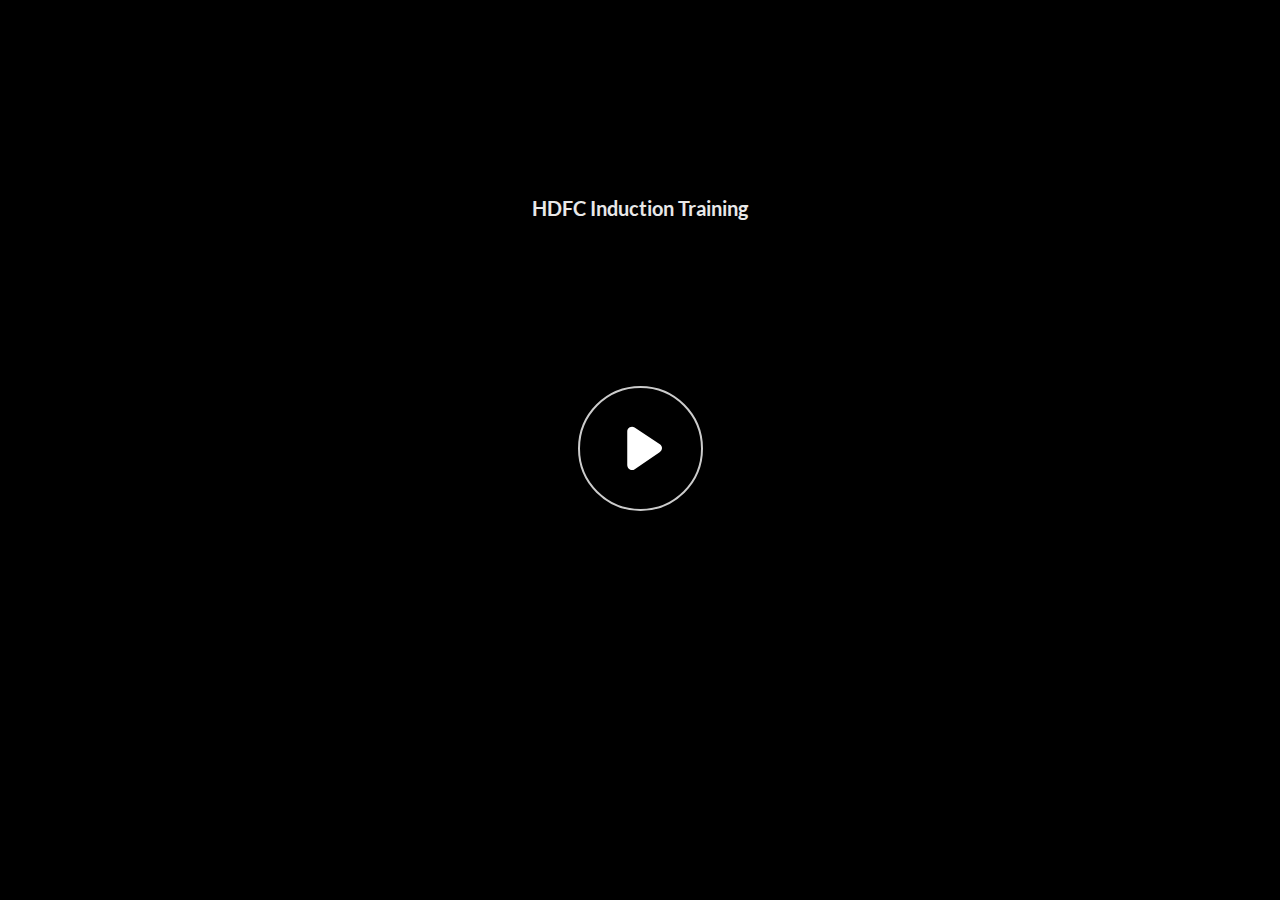
<file: index.html>
﻿<!doctype html>
<html lang="en-US">
<head>
  <meta charset="utf-8">
  <!-- Created using Storyline 360 - http://www.articulate.com  -->
  <!-- version: 3.68.28773.0 -->
  <title>HDFC Induction Training</title>
  <meta http-equiv="x-ua-compatible" content="IE=edge"/>
  <meta name="viewport" content="width=device-width,initial-scale=1,user-scalable=no,shrink-to-fit=no,minimal-ui"/>
  <meta name="apple-mobile-web-app-capable" content="yes"/>
  <style>
    html, body { height: 100%; padding: 0; margin: 0 }
    #app { height: 100%; width: 100%; }
  </style>

  <script>
    window.DS = {};
    window.globals = {
      DATA_PATH_BASE: '',
      HAS_FRAME: true,
      HAS_SLIDE: true,

      lmsPresent: false,
      tinCanPresent: false,
      cmi5Present: false,
      aoSupport: false,
      scale: 'noscale',
      captureRc: false,
      browserSize: 'optimal',
      bgColor: '#282828',
      features: 'AccessibleVideo,FullScreenToggle,InsertSvgPicture,LayerPresentAsDialog,MultipleQuizTracking,QuestionCorrectVariable,UpdatedThemeEditor',
      themeName: 'unified',
      preloaderColor: '#FFFFFF',
      suppressAnalytics: false,
      productChannel: 'stable',
      publishSource: 'storyline',
      aid: 'aid|72b9dc44-fa83-492f-84c0-b7084a2a6724',
      cid: '55264826-dbee-4173-a9ce-c5008137ead0',
      playerVersion: '3.68.28773.0',
      publishTimestamp: '2022-09-23T18:29:23.3326351Z',
      maxIosVideoElements: 10,
      connectionSettings: { },

      
      parseParams: function(qs) {
        if (window.globals.parsedParams != null) {
          return window.globals.parsedParams;
        }
        qs = (qs || window.location.search.substr(1)).split('+').join(' ');
        var params = {},
            tokens,
            re = /[?&]?([^=]+)=([^&]*)/g;

        while (tokens = re.exec(qs)) {
          params[decodeURIComponent(tokens[1]).trim()] =
            decodeURIComponent(tokens[2]).trim();
        }
        window.globals.parsedParams = params;
        return params;
      }

    };
  </script>
  <script>
    var isIe11 = ('ActiveXObject' in window || window.MSBlobBuilder != null)
      && window.msCrypto != null && !window.ActiveXObject;
    if (isIe11) {
      window.globals.unsupportedBrowser = true;
      document.write(atob('[base64]'));
    }
  </script>
  
  <script>window.THREE = { };</script>
  
</head>
<body style="background: #282828" class="cs-HTML theme-unified">
  <!-- 360 -->
  <script>!function(e){var i=/iPhone/i,o=/iPod/i,n=/iPad/i,t=/(?=.*\bAndroid\b)(?=.*\bMobile\b)/i,d=/Android/i,s=/(?=.*\bAndroid\b)(?=.*\bSD4930UR\b)/i,b=/(?=.*\bAndroid\b)(?=.*\b(?:KFOT|KFTT|KFJWI|KFJWA|KFSOWI|KFTHWI|KFTHWA|KFAPWI|KFAPWA|KFARWI|KFASWI|KFSAWI|KFSAWA)\b)/i,r=/IEMobile/i,h=/(?=.*\bWindows\b)(?=.*\bARM\b)/i,a=/BlackBerry/i,l=/BB10/i,p=/Opera Mini/i,f=/(CriOS|Chrome)(?=.*\bMobile\b)/i,u=/(?=.*\bFirefox\b)(?=.*\bMobile\b)/i,c=new RegExp("(?:Nexus 7|BNTV250|Kindle Fire|Silk|GT-P1000)","i"),w=function(e,i){return e.test(i)},A=function(e){var A=e||navigator.userAgent,v=A.split("[FBAN");if(void 0!==v[1]&&(A=v[0]),this.apple={phone:w(i,A),ipod:w(o,A),tablet:!w(i,A)&&w(n,A),device:w(i,A)||w(o,A)||w(n,A)},this.amazon={phone:w(s,A),tablet:!w(s,A)&&w(b,A),device:w(s,A)||w(b,A)},this.android={phone:w(s,A)||w(t,A),tablet:!w(s,A)&&!w(t,A)&&(w(b,A)||w(d,A)),device:w(s,A)||w(b,A)||w(t,A)||w(d,A)},this.windows={phone:w(r,A),tablet:w(h,A),device:w(r,A)||w(h,A)},this.other={blackberry:w(a,A),blackberry10:w(l,A),opera:w(p,A),firefox:w(u,A),chrome:w(f,A),device:w(a,A)||w(l,A)||w(p,A)||w(u,A)||w(f,A)},this.seven_inch=w(c,A),this.any=this.apple.device||this.android.device||this.windows.device||this.other.device||this.seven_inch,this.phone=this.apple.phone||this.android.phone||this.windows.phone,this.tablet=this.apple.tablet||this.android.tablet||this.windows.tablet,"undefined"==typeof window)return this},v=function(){var e=new A;return e.Class=A,e};"undefined"!=typeof module&&module.exports&&"undefined"==typeof window?module.exports=A:"undefined"!=typeof module&&module.exports&&"undefined"!=typeof window?module.exports=v():"function"==typeof define&&define.amd?define("isMobile",[],e.isMobile=v()):e.isMobile=v()}(this);
    window.isMobile.apple.tablet = window.isMobile.apple.tablet ||
      (navigator.platform === 'MacIntel' && navigator.maxTouchPoints > 1);
    window.isMobile.apple.device = window.isMobile.apple.device || window.isMobile.apple.tablet;
    window.isMobile.tablet = window.isMobile.tablet || window.isMobile.apple.tablet;
    window.isMobile.any = window.isMobile.any || window.isMobile.apple.tablet;
  </script>

  <div id="focus-sink" tabindex="-1"></div>

  <div id="preso"></div>
  <script>
    (function() {

      var classTypes = [ 'desktop', 'mobile', 'phone', 'tablet' ];

      var addDeviceClasses = function(prefix, testObj) {
        var curr, i;
        for (i = 0; i < classTypes.length; i++) {
          curr = classTypes[i];
          if (testObj[curr]) {
            document.body.classList.add(prefix + curr);
          }
        }
      };

      var params = window.globals.parseParams(),
          isDevicePreview = params.devicepreview === '1',
          isPhoneOverride = params.deviceType === 'phone' || (isDevicePreview && params.phone == '1'),
          isTabletOverride = (params.deviceType === 'tablet' || isDevicePreview) && !isPhoneOverride,
          isMobileOverride = isPhoneOverride || isTabletOverride;

      var deviceView = {
        desktop: !window.isMobile.any && !isMobileOverride,
        mobile: window.isMobile.any || isMobileOverride,
        phone: isPhoneOverride || (window.isMobile.phone && !isTabletOverride),
        tablet: isTabletOverride || window.isMobile.tablet
      };

      window.globals.deviceView = deviceView;
      window.isMobile.desktop = !window.isMobile.any;
      window.isMobile.mobile = window.isMobile.any;

      addDeviceClasses('view-', deviceView);

    })();
  </script>
  
  <script src='story_content/user.js' type=text/javascript></script>
  <div class="slide-loader"></div>

  <script>
    var doc = document, loader = doc.body.querySelector('.slide-loader'); [ 1, 2, 3 ].forEach(function(n) { var d = doc.createElement('div'); d.style.backgroundColor = window.globals.preloaderColor; d.classList.add('mobile-loader-dot'); d.classList.add('dot' + n); loader.appendChild(d); });
  </script>

  <div class="mobile-load-title-overlay" style="display: none">
    <div class="mobile-load-title">HDFC Induction Training</div>
  </div>

  <div class="mobile-chrome-warning"></div>

  
<style>
  .warn-connection-dialog {
    display: none;
    background: transparent;
    pointer-events: none;
    position: fixed;
    left: 0;
    top: 0;
    width: 100%;
    height: 100%;
    z-index: 999;
  }

  .warn-connection-content {
    border-radius: 4px;
    background: white;
    border: 1px solid #E7E7E7;
    color: #333333;
    box-shadow: 0 2px 4px rgba(0, 0, 0, 0.25);
    transition: all 150ms ease-out;
    position: absolute;
    white-space: nowrap;
  }

  .view-phone.is-landscape .warn-connection-content {
    left: 23px;
    bottom: 23px;
  }

  .view-tablet.is-landscape .warn-connection-content {
    left: 50%;
    top: 20px;
    transform: translateX(-50%);
  }

  .is-portrait .warn-connection-content {
    transform: translate(-50%, calc(-100% - 15px));
  }

  .warn-connection-content p {
    display: inline-block;
    margin: 0 8px 0 0;
    line-height: 33px;
    font-size: 11px;
  }

  .warn-connection-content svg {
    position: relative;
    vertical-align: middle;
    margin: 0 2px 2px 8px;
  }

  .view-desktop .warn-connection-content {
    left: 1.5em;
    bottom: 1.5em;
  }

  .view-desktop .warn-connection-content p {
    font-size: 1.1em;
  }

  .is-offline .warn-connection-dialog {
    display: block;
  }

  .is-offline .cs-panel * {
    pointer-events: none !important;
  }

  .is-offline .cs-panel {
    pointer-events: all !important;
  }

  .is-offline #nav-controls * {
    pointer-events: none !important;
  }

  .is-offline #nav-controls {
    pointer-events: all !important;
  }
</style>

<div class="warn-connection-dialog">
  <div class="warn-connection-content">
    <svg width="17" height="15" viewBox="0 0 17 15" xmlns="http://www.w3.org/2000/svg">
      <path fill="#8F0000" stroke="white" d="M16.07,12.98 L15.88,12.23 L9.51,1.21 C8.97,0.26,7.6,0.26,7.06,1.21 L0.69,12.23 C0.15,13.16,0.81,14.36,1.91,14.36 H14.65 C15.47,14.36,16.05,13.7,16.07,12.98 Z"/>
      <path fill="white" stroke="white" d="M8.58,5.5 C8.35,5.28,8.5,5.35,8.21,5.32 C8.09,5.35,7.97,5.49,7.96,5.67 C7.97,5.79,7.98,5.92,7.98,6.04 L7.98,6.04 C7.99,6.17,8,6.31,8.01,6.43 L8.01,6.44 C8.03,6.92,8.06,7.41,8.09,7.9 L8.09,7.9 C8.12,8.39,8.14,8.88,8.17,9.37 C8.17,9.39,8.18,9.42,8.2,9.44 C8.23,9.46,8.25,9.47,8.28,9.47 C8.31,9.47,8.34,9.46,8.35,9.44 C8.37,9.43,8.38,9.4,8.39,9.35 L8.39,9.34 C8.39,9.24,8.4,9.15,8.4,9.05 L8.4,9.05 C8.41,8.96,8.41,8.86,8.42,8.75 C8.43,8.44,8.45,8.12,8.47,7.81 L8.47,7.81 C8.49,7.49,8.51,7.18,8.53,6.87 C8.55,6.46,8.56,6.05,8.59,5.64 L8.6,5.62 C8.6,5.57,8.59,5.53,8.58,5.5 L8.21,5.32 Z"/>
      <circle fill="white" stroke="white" cx="8.3" cy="11.35" r="0.3"/>
    </svg>
    <p>You are offline. Trying to reconnect...</p>
  </div>
</div>

<script>
  (function() {
    window.DS.connection = {
      warningShown: false,
      assets: {},
      loadingAssetGroup: false,
      retryDelay: 500
    };

    // @TODO this is POC code and can be cleaned up a bit more if we move forward
    // with the feature



    // The `window.globals.features` variable must be set in `webpack.dev.config` when testing locally - it is not enough
    // to have it in the data - but it must be set there as well.
    var useConnectionMessages = window.AbortController != null &&
      window.location.protocol != 'file:' &&
      window.globals.features.indexOf('ConnectionMessages') != -1;

    window.DS.connection.useConnectionMessages = useConnectionMessages

    var assetCount = 0;
    var checkLoadedId;
    var connectionSettings = window.globals.connectionSettings;

    if (useConnectionMessages && connectionSettings != null) {
      var contentEl = document.querySelector('.warn-connection-content');
      var messageEl = contentEl.querySelector('p')

      if (connectionSettings.useDarkTheme) {
        contentEl.style.borderColor = '#BABBBA';
        contentEl.style.backgroundColor = '#282828';
        contentEl.style.color = '#FFFFFF';
      }

      if (connectionSettings.message != null) {
        messageEl.textContent = window.decodeURIComponent(connectionSettings.message);
      }
    }

    function checkAssetsReady() {
      for (var i in DS.connection.assets) {
        if (!DS.connection.assets[i].success) {
          return false;
        }
      }
      return true;
    }

    function stopAssetGroup() {
      if (!useConnectionMessages) { return; }

      assetCount = 0;

      DS.connection.oldAssetGroup = DS.connection.assets;
      DS.connection.assets = {};
      DS.connection.loadingAssetGroup = false;
      clearInterval(checkLoadedId);
    }

    function startAssetGroup() {
      if (!useConnectionMessages) { return; }
      var ticks = 0;
      clearInterval(checkLoadedId);
      checkLoadedId = setInterval(function() {
        var loaded = 0;
        if (assetCount === 0 && loaded === 0) {
          clearInterval(checkLoadedId);
          return;
        }

        for (var i in DS.connection.assets) {
          if (DS.connection.assets[i].success) {
            loaded++;
          }
        }

        if (assetCount === loaded && checkAssetsReady()) {
          for (var i in DS.connection.assets) {
            if (DS.connection.assets[i].action) {
              DS.connection.assets[i].action();
            }
          }
          hideWarning();
          stopAssetGroup();
        }
      }, 100)
    }

    function requiredAsset(url, action, retry, type) {
      if (!useConnectionMessages) { return; }
      if (DS.connection.assets[url]) { return; }

      DS.connection.assets[url] = {
        success: false, action: action, retry: retry, type: type
      };
      assetCount = Object.keys(DS.connection.assets).length;
      if (!DS.connection.loadingAssetGroup) {
        startAssetGroup();
      }
      DS.connection.loadingAssetGroup = true;
    }

    function assetLoaded(url) {
      if (!useConnectionMessages) { return; }
      if (DS.connection.assets[url]) {
        DS.connection.assets[url].success = true;
      }
    }

    function assetFailed(url) {
      if (!useConnectionMessages) { return; }
      if (!DS.connection.assets[url]) {
        if (/\.js$/.test(url)) {
          setTimeout(function() {
            if (DS.connection.lastSlideLoaded != null) {
              DS.connection.lastSlideLoaded();
            }
          }, DS.connection.retryDelay);
        }
        return;
      }
      if (!DS.connection.warningShown) { showWarning(); }
      if (DS.connection.assets[url].retry) {
        setTimeout(function() {
          if (!DS.connection.assets[url].success) {
            DS.connection.assets[url].retry()
          }
        }, DS.connection.retryDelay);
      }
    }

    function hideWarning() {
      document.body.classList.remove('is-offline');
      DS.connection.warningShown = false;
    }
    DS.connection.hideWarning = hideWarning

    function showWarning(btn) {
      document.body.classList.add('is-offline')
      DS.connection.warningShown = true;
      updateWarningPosition();
    }

    function updateWarningPosition() {
      if (!DS.connection.warningShown) {
        return;
      }

      var isPortrait = document.body.classList.contains('is-portrait');
      var warningEl = document.querySelector('.warn-connection-content');

      if (isPortrait) {
        var slide = document.querySelector('.primary-slide');
        var slideRect = slide.getBoundingClientRect();

        warningEl.style.top = `${slideRect.top}px`
        warningEl.style.left = `${slideRect.left + slideRect.width / 2}px`
      } else {
        warningEl.style.top = null;
        warningEl.style.left = null;
      }

      window.requestAnimationFrame(updateWarningPosition);
    }

    // these will all be noops if the feature flag isn't set in
    // the data and `window.globals.features`
    DS.connection.requiredAsset = requiredAsset;
    DS.connection.assetLoaded = assetLoaded;
    DS.connection.assetFailed = assetFailed;
    DS.connection.stopAssetGroup = stopAssetGroup;
    DS.connection.startAssetGroup = startAssetGroup;
  })();
</script>


  <script>
    
    if (window.autoSpider && window.vInterfaceObject) {
      document.querySelector('.mobile-load-title-overlay').style.display = 'none';
    }
  </script>

  

  <link rel="stylesheet" href="html5/data/css/output.min.css" data-noprefix/>
</body>
<script src="html5/lib/scripts/bootstrapper.min.js"></script>
</html>
</file>
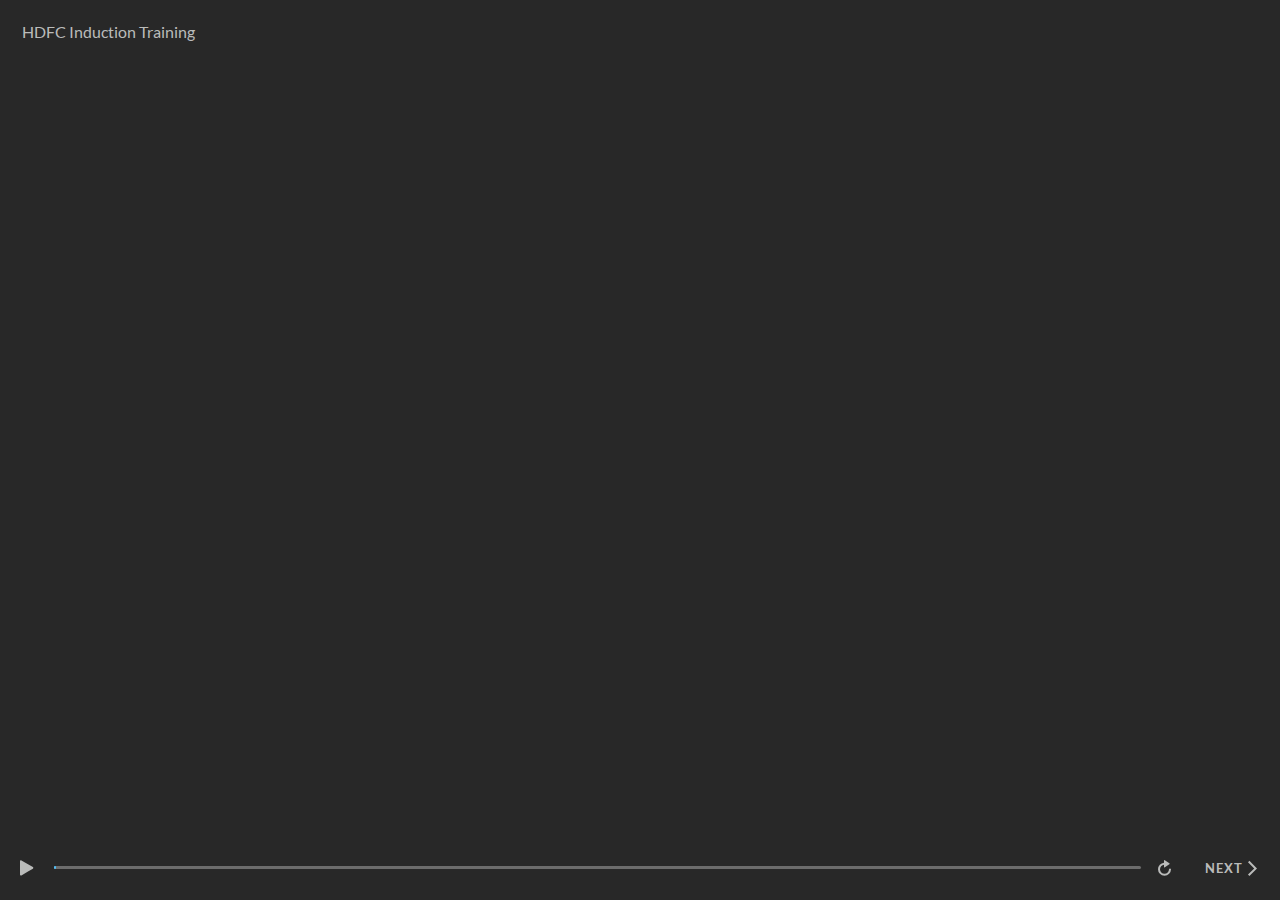
<file: index_lms.html>
<!doctype html>
<html lang="en-US">
<head>
  <meta charset="utf-8">
  <!-- Created using Storyline 360 - http://www.articulate.com  -->
  <!-- version: 3.68.28773.0 -->
  <title>HDFC Induction Training</title>
  <meta http-equiv="x-ua-compatible" content="IE=edge"/>
  <meta name="viewport" content="width=device-width,initial-scale=1,user-scalable=no,shrink-to-fit=no,minimal-ui"/>
  <meta name="apple-mobile-web-app-capable" content="yes"/>
  <style>
    html, body { height: 100%; padding: 0; margin: 0 }
    #app { height: 100%; width: 100%; }
  </style>

  <script>
    window.DS = {};
    window.globals = {
      DATA_PATH_BASE: '',
      HAS_FRAME: true,
      HAS_SLIDE: true,

      lmsPresent: true,
      tinCanPresent: false,
      cmi5Present: false,
      aoSupport: false,
      scale: 'noscale',
      captureRc: false,
      browserSize: 'optimal',
      bgColor: '#282828',
      features: 'AccessibleVideo,FullScreenToggle,InsertSvgPicture,LayerPresentAsDialog,MultipleQuizTracking,QuestionCorrectVariable,UpdatedThemeEditor',
      themeName: 'unified',
      preloaderColor: '#FFFFFF',
      suppressAnalytics: false,
      productChannel: 'stable',
      publishSource: 'storyline',
      aid: 'aid|72b9dc44-fa83-492f-84c0-b7084a2a6724',
      cid: '55264826-dbee-4173-a9ce-c5008137ead0',
      playerVersion: '3.68.28773.0',
      publishTimestamp: '2022-09-23T18:29:23.3786073Z',
      maxIosVideoElements: 10,
      connectionSettings: { },

      
      parseParams: function(qs) {
        if (window.globals.parsedParams != null) {
          return window.globals.parsedParams;
        }
        qs = (qs || window.location.search.substr(1)).split('+').join(' ');
        var params = {},
            tokens,
            re = /[?&]?([^=]+)=([^&]*)/g;

        while (tokens = re.exec(qs)) {
          params[decodeURIComponent(tokens[1]).trim()] =
            decodeURIComponent(tokens[2]).trim();
        }
        window.globals.parsedParams = params;
        return params;
      }

    };
  </script>
  <script>
    var isIe11 = ('ActiveXObject' in window || window.MSBlobBuilder != null)
      && window.msCrypto != null && !window.ActiveXObject;
    if (isIe11) {
      window.globals.unsupportedBrowser = true;
      document.write(atob('[base64]'));
    }
  </script>
  <script src="lms/scormdriver.js" charset="utf-8"></script>
  <script>window.THREE = { };</script>
  
</head>
<body style="background: #282828" class="cs-HTML theme-unified">
  <!-- 360 -->
  <script>!function(e){var i=/iPhone/i,o=/iPod/i,n=/iPad/i,t=/(?=.*\bAndroid\b)(?=.*\bMobile\b)/i,d=/Android/i,s=/(?=.*\bAndroid\b)(?=.*\bSD4930UR\b)/i,b=/(?=.*\bAndroid\b)(?=.*\b(?:KFOT|KFTT|KFJWI|KFJWA|KFSOWI|KFTHWI|KFTHWA|KFAPWI|KFAPWA|KFARWI|KFASWI|KFSAWI|KFSAWA)\b)/i,r=/IEMobile/i,h=/(?=.*\bWindows\b)(?=.*\bARM\b)/i,a=/BlackBerry/i,l=/BB10/i,p=/Opera Mini/i,f=/(CriOS|Chrome)(?=.*\bMobile\b)/i,u=/(?=.*\bFirefox\b)(?=.*\bMobile\b)/i,c=new RegExp("(?:Nexus 7|BNTV250|Kindle Fire|Silk|GT-P1000)","i"),w=function(e,i){return e.test(i)},A=function(e){var A=e||navigator.userAgent,v=A.split("[FBAN");if(void 0!==v[1]&&(A=v[0]),this.apple={phone:w(i,A),ipod:w(o,A),tablet:!w(i,A)&&w(n,A),device:w(i,A)||w(o,A)||w(n,A)},this.amazon={phone:w(s,A),tablet:!w(s,A)&&w(b,A),device:w(s,A)||w(b,A)},this.android={phone:w(s,A)||w(t,A),tablet:!w(s,A)&&!w(t,A)&&(w(b,A)||w(d,A)),device:w(s,A)||w(b,A)||w(t,A)||w(d,A)},this.windows={phone:w(r,A),tablet:w(h,A),device:w(r,A)||w(h,A)},this.other={blackberry:w(a,A),blackberry10:w(l,A),opera:w(p,A),firefox:w(u,A),chrome:w(f,A),device:w(a,A)||w(l,A)||w(p,A)||w(u,A)||w(f,A)},this.seven_inch=w(c,A),this.any=this.apple.device||this.android.device||this.windows.device||this.other.device||this.seven_inch,this.phone=this.apple.phone||this.android.phone||this.windows.phone,this.tablet=this.apple.tablet||this.android.tablet||this.windows.tablet,"undefined"==typeof window)return this},v=function(){var e=new A;return e.Class=A,e};"undefined"!=typeof module&&module.exports&&"undefined"==typeof window?module.exports=A:"undefined"!=typeof module&&module.exports&&"undefined"!=typeof window?module.exports=v():"function"==typeof define&&define.amd?define("isMobile",[],e.isMobile=v()):e.isMobile=v()}(this);
    window.isMobile.apple.tablet = window.isMobile.apple.tablet ||
      (navigator.platform === 'MacIntel' && navigator.maxTouchPoints > 1);
    window.isMobile.apple.device = window.isMobile.apple.device || window.isMobile.apple.tablet;
    window.isMobile.tablet = window.isMobile.tablet || window.isMobile.apple.tablet;
    window.isMobile.any = window.isMobile.any || window.isMobile.apple.tablet;
  </script>

  <div id="focus-sink" tabindex="-1"></div>

  <div id="preso"></div>
  <script>
    (function() {

      var classTypes = [ 'desktop', 'mobile', 'phone', 'tablet' ];

      var addDeviceClasses = function(prefix, testObj) {
        var curr, i;
        for (i = 0; i < classTypes.length; i++) {
          curr = classTypes[i];
          if (testObj[curr]) {
            document.body.classList.add(prefix + curr);
          }
        }
      };

      var params = window.globals.parseParams(),
          isDevicePreview = params.devicepreview === '1',
          isPhoneOverride = params.deviceType === 'phone' || (isDevicePreview && params.phone == '1'),
          isTabletOverride = (params.deviceType === 'tablet' || isDevicePreview) && !isPhoneOverride,
          isMobileOverride = isPhoneOverride || isTabletOverride;

      var deviceView = {
        desktop: !window.isMobile.any && !isMobileOverride,
        mobile: window.isMobile.any || isMobileOverride,
        phone: isPhoneOverride || (window.isMobile.phone && !isTabletOverride),
        tablet: isTabletOverride || window.isMobile.tablet
      };

      window.globals.deviceView = deviceView;
      window.isMobile.desktop = !window.isMobile.any;
      window.isMobile.mobile = window.isMobile.any;

      addDeviceClasses('view-', deviceView);

    })();
  </script>
  
  <script src='story_content/user.js' type=text/javascript></script>
  <div class="slide-loader"></div>

  <script>
    var doc = document, loader = doc.body.querySelector('.slide-loader'); [ 1, 2, 3 ].forEach(function(n) { var d = doc.createElement('div'); d.style.backgroundColor = window.globals.preloaderColor; d.classList.add('mobile-loader-dot'); d.classList.add('dot' + n); loader.appendChild(d); });
  </script>

  <div class="mobile-load-title-overlay" style="display: none">
    <div class="mobile-load-title">HDFC Induction Training</div>
  </div>

  <div class="mobile-chrome-warning"></div>

  
<style>
  .warn-connection-dialog {
    display: none;
    background: transparent;
    pointer-events: none;
    position: fixed;
    left: 0;
    top: 0;
    width: 100%;
    height: 100%;
    z-index: 999;
  }

  .warn-connection-content {
    border-radius: 4px;
    background: white;
    border: 1px solid #E7E7E7;
    color: #333333;
    box-shadow: 0 2px 4px rgba(0, 0, 0, 0.25);
    transition: all 150ms ease-out;
    position: absolute;
    white-space: nowrap;
  }

  .view-phone.is-landscape .warn-connection-content {
    left: 23px;
    bottom: 23px;
  }

  .view-tablet.is-landscape .warn-connection-content {
    left: 50%;
    top: 20px;
    transform: translateX(-50%);
  }

  .is-portrait .warn-connection-content {
    transform: translate(-50%, calc(-100% - 15px));
  }

  .warn-connection-content p {
    display: inline-block;
    margin: 0 8px 0 0;
    line-height: 33px;
    font-size: 11px;
  }

  .warn-connection-content svg {
    position: relative;
    vertical-align: middle;
    margin: 0 2px 2px 8px;
  }

  .view-desktop .warn-connection-content {
    left: 1.5em;
    bottom: 1.5em;
  }

  .view-desktop .warn-connection-content p {
    font-size: 1.1em;
  }

  .is-offline .warn-connection-dialog {
    display: block;
  }

  .is-offline .cs-panel * {
    pointer-events: none !important;
  }

  .is-offline .cs-panel {
    pointer-events: all !important;
  }

  .is-offline #nav-controls * {
    pointer-events: none !important;
  }

  .is-offline #nav-controls {
    pointer-events: all !important;
  }
</style>

<div class="warn-connection-dialog">
  <div class="warn-connection-content">
    <svg width="17" height="15" viewBox="0 0 17 15" xmlns="http://www.w3.org/2000/svg">
      <path fill="#8F0000" stroke="white" d="M16.07,12.98 L15.88,12.23 L9.51,1.21 C8.97,0.26,7.6,0.26,7.06,1.21 L0.69,12.23 C0.15,13.16,0.81,14.36,1.91,14.36 H14.65 C15.47,14.36,16.05,13.7,16.07,12.98 Z"/>
      <path fill="white" stroke="white" d="M8.58,5.5 C8.35,5.28,8.5,5.35,8.21,5.32 C8.09,5.35,7.97,5.49,7.96,5.67 C7.97,5.79,7.98,5.92,7.98,6.04 L7.98,6.04 C7.99,6.17,8,6.31,8.01,6.43 L8.01,6.44 C8.03,6.92,8.06,7.41,8.09,7.9 L8.09,7.9 C8.12,8.39,8.14,8.88,8.17,9.37 C8.17,9.39,8.18,9.42,8.2,9.44 C8.23,9.46,8.25,9.47,8.28,9.47 C8.31,9.47,8.34,9.46,8.35,9.44 C8.37,9.43,8.38,9.4,8.39,9.35 L8.39,9.34 C8.39,9.24,8.4,9.15,8.4,9.05 L8.4,9.05 C8.41,8.96,8.41,8.86,8.42,8.75 C8.43,8.44,8.45,8.12,8.47,7.81 L8.47,7.81 C8.49,7.49,8.51,7.18,8.53,6.87 C8.55,6.46,8.56,6.05,8.59,5.64 L8.6,5.62 C8.6,5.57,8.59,5.53,8.58,5.5 L8.21,5.32 Z"/>
      <circle fill="white" stroke="white" cx="8.3" cy="11.35" r="0.3"/>
    </svg>
    <p>You are offline. Trying to reconnect...</p>
  </div>
</div>

<script>
  (function() {
    window.DS.connection = {
      warningShown: false,
      assets: {},
      loadingAssetGroup: false,
      retryDelay: 500
    };

    // @TODO this is POC code and can be cleaned up a bit more if we move forward
    // with the feature



    // The `window.globals.features` variable must be set in `webpack.dev.config` when testing locally - it is not enough
    // to have it in the data - but it must be set there as well.
    var useConnectionMessages = window.AbortController != null &&
      window.location.protocol != 'file:' &&
      window.globals.features.indexOf('ConnectionMessages') != -1;

    window.DS.connection.useConnectionMessages = useConnectionMessages

    var assetCount = 0;
    var checkLoadedId;
    var connectionSettings = window.globals.connectionSettings;

    if (useConnectionMessages && connectionSettings != null) {
      var contentEl = document.querySelector('.warn-connection-content');
      var messageEl = contentEl.querySelector('p')

      if (connectionSettings.useDarkTheme) {
        contentEl.style.borderColor = '#BABBBA';
        contentEl.style.backgroundColor = '#282828';
        contentEl.style.color = '#FFFFFF';
      }

      if (connectionSettings.message != null) {
        messageEl.textContent = window.decodeURIComponent(connectionSettings.message);
      }
    }

    function checkAssetsReady() {
      for (var i in DS.connection.assets) {
        if (!DS.connection.assets[i].success) {
          return false;
        }
      }
      return true;
    }

    function stopAssetGroup() {
      if (!useConnectionMessages) { return; }

      assetCount = 0;

      DS.connection.oldAssetGroup = DS.connection.assets;
      DS.connection.assets = {};
      DS.connection.loadingAssetGroup = false;
      clearInterval(checkLoadedId);
    }

    function startAssetGroup() {
      if (!useConnectionMessages) { return; }
      var ticks = 0;
      clearInterval(checkLoadedId);
      checkLoadedId = setInterval(function() {
        var loaded = 0;
        if (assetCount === 0 && loaded === 0) {
          clearInterval(checkLoadedId);
          return;
        }

        for (var i in DS.connection.assets) {
          if (DS.connection.assets[i].success) {
            loaded++;
          }
        }

        if (assetCount === loaded && checkAssetsReady()) {
          for (var i in DS.connection.assets) {
            if (DS.connection.assets[i].action) {
              DS.connection.assets[i].action();
            }
          }
          hideWarning();
          stopAssetGroup();
        }
      }, 100)
    }

    function requiredAsset(url, action, retry, type) {
      if (!useConnectionMessages) { return; }
      if (DS.connection.assets[url]) { return; }

      DS.connection.assets[url] = {
        success: false, action: action, retry: retry, type: type
      };
      assetCount = Object.keys(DS.connection.assets).length;
      if (!DS.connection.loadingAssetGroup) {
        startAssetGroup();
      }
      DS.connection.loadingAssetGroup = true;
    }

    function assetLoaded(url) {
      if (!useConnectionMessages) { return; }
      if (DS.connection.assets[url]) {
        DS.connection.assets[url].success = true;
      }
    }

    function assetFailed(url) {
      if (!useConnectionMessages) { return; }
      if (!DS.connection.assets[url]) {
        if (/\.js$/.test(url)) {
          setTimeout(function() {
            if (DS.connection.lastSlideLoaded != null) {
              DS.connection.lastSlideLoaded();
            }
          }, DS.connection.retryDelay);
        }
        return;
      }
      if (!DS.connection.warningShown) { showWarning(); }
      if (DS.connection.assets[url].retry) {
        setTimeout(function() {
          if (!DS.connection.assets[url].success) {
            DS.connection.assets[url].retry()
          }
        }, DS.connection.retryDelay);
      }
    }

    function hideWarning() {
      document.body.classList.remove('is-offline');
      DS.connection.warningShown = false;
    }
    DS.connection.hideWarning = hideWarning

    function showWarning(btn) {
      document.body.classList.add('is-offline')
      DS.connection.warningShown = true;
      updateWarningPosition();
    }

    function updateWarningPosition() {
      if (!DS.connection.warningShown) {
        return;
      }

      var isPortrait = document.body.classList.contains('is-portrait');
      var warningEl = document.querySelector('.warn-connection-content');

      if (isPortrait) {
        var slide = document.querySelector('.primary-slide');
        var slideRect = slide.getBoundingClientRect();

        warningEl.style.top = `${slideRect.top}px`
        warningEl.style.left = `${slideRect.left + slideRect.width / 2}px`
      } else {
        warningEl.style.top = null;
        warningEl.style.left = null;
      }

      window.requestAnimationFrame(updateWarningPosition);
    }

    // these will all be noops if the feature flag isn't set in
    // the data and `window.globals.features`
    DS.connection.requiredAsset = requiredAsset;
    DS.connection.assetLoaded = assetLoaded;
    DS.connection.assetFailed = assetFailed;
    DS.connection.stopAssetGroup = stopAssetGroup;
    DS.connection.startAssetGroup = startAssetGroup;
  })();
</script>


  <script>
    
    if (window.autoSpider && window.vInterfaceObject) {
      document.querySelector('.mobile-load-title-overlay').style.display = 'none';
    }
  </script>

  

  <link rel="stylesheet" href="html5/data/css/output.min.css" data-noprefix/>
</body>
<script src="html5/lib/scripts/bootstrapper.min.js"></script>
</html>
</file>
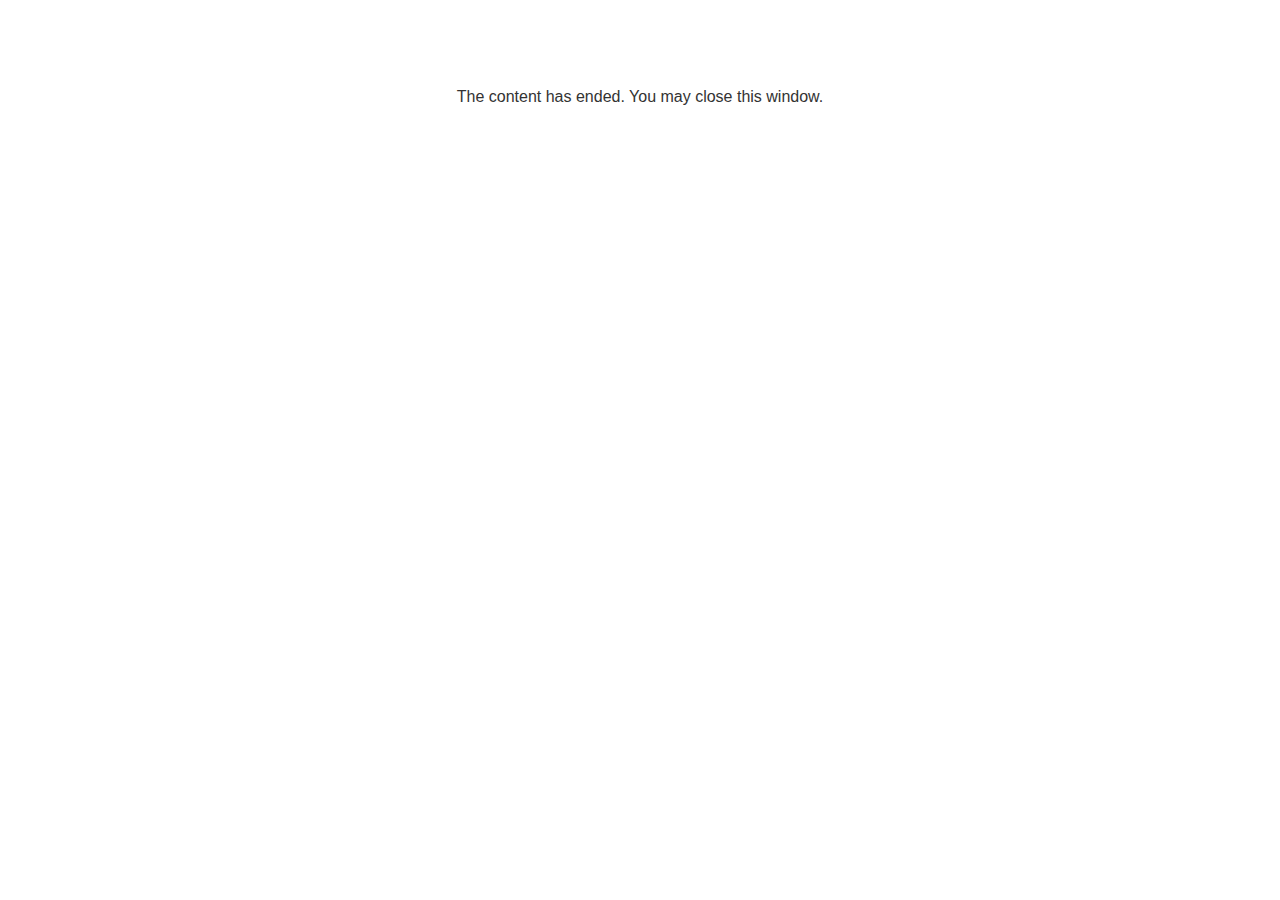
<file: lms/goodbye.html>
<!doctype html>
<html>
<body style="background-color: #ffffff;">

<p role="alert" style="color: #333333;font-family: Lato, articulate, tahoma, arial;font-size: medium;text-align: center;">
<br><br><br><br>
The content has ended. You may close this window.
</p>

</body>
</html>
</file>
<file: html5/data/css/output.min.css>
@font-face {
  font-family: 'LatoBold Charset1_ BoldCB61C843';
  src: url('[data-uri]');
  font-style: normal;
  font-weight: normal;
}
@font-face {
  font-family: 'Lato Charset1_ 6qQb1s2Q761DB10C';
  src: url('[data-uri]');
  font-style: normal;
  font-weight: normal;
}
@font-face {
  font-family: 'Open SansBold CharsBold1640A225';
  src: url('[data-uri]');
  font-style: normal;
  font-weight: normal;
}
@font-face {
  font-family: 'Open Sans Charset1_ 5i0CBF8BC78';
  src: url('[data-uri]');
  font-style: normal;
  font-weight: normal;
}
@font-face {
  font-family: 'Open Sans Charset0_v9TY33EDE6F2';
  src: url('[data-uri]');
  font-style: normal;
  font-weight: normal;
}
@font-face {
  font-family: 'Open SansBold CharsBoldE47A47C6';
  src: url('[data-uri]');
  font-style: normal;
  font-weight: normal;
}
@font-face {
  font-family: 'Arial Charset0_v8wz5YMo9EE9FF07';
  src: url('[data-uri]');
  font-style: normal;
  font-weight: normal;
}
.cs-HTML {
  background: rgba(40, 40, 40, 1);
}
.cs-npxnabnsnfns11110000001 .cs-infopanel  {
  box-shadow: 0 1px 0 rgba(0, 0, 0, 0);
  background: rgba(255, 255, 255, 1);
}
.cs-npxnabnsnfns11110000001 .cs-infopanel .cs-link {
  color: rgba(186, 187, 186, 1);
}
.cs-npxnabnsnfns11110000001 .cs-infopanel .cs-link:hover {
  color: rgba(255, 255, 255, 1);
}
.cs-npxnabnsnfns11110000001 .cs-infopanel .cs-name {
  color: rgba(68, 68, 68, 1);
}
.cs-npxnabnsnfns11110000001 .cs-infopanel .cs-title {
  color: rgba(153, 153, 153, 1);
}
.cs-npxnabnsnfns11110000001 .cs-infopanelpopup  {
  box-shadow: 0 1px 0 rgba(0, 0, 0, 0);
  background: rgba(0, 0, 0, 0);
}
.cs-npxnabnsnfns11110000001 .cs-infopanelpopup .cs-link {
  color: rgba(255, 0, 0, 1);
}
.cs-npxnabnsnfns11110000001 .cs-infopanelpopup .cs-link:hover {
  color: rgba(255, 255, 255, 1);
}
.cs-npxnabnsnfns11110000001 .cs-infopanelpopup .cs-name {
  color: rgba(255, 255, 255, 1);
}
.cs-npxnabnsnfns11110000001 .cs-infopanelpopup .cs-bio {
  color: rgba(186, 187, 186, 1);
}
.cs-npxnabnsnfns11110000001 .cs-timer  {
  color: rgba(186, 187, 186, 1);
}
.cs-npxnabnsnfns11110000001 .cs-duration stop:first-child {
  stop-color: rgba(60, 60, 60, 1);
}
.cs-npxnabnsnfns11110000001 .cs-duration stop:last-child {
  stop-color: rgba(60, 60, 60, 1);
}
.cs-npxnabnsnfns11110000001 .cs-elapsed stop:first-child {
  stop-color: rgba(254, 227, 71, 1);
}
.cs-npxnabnsnfns11110000001 .cs-elapsed stop:last-child {
  stop-color: rgba(254, 227, 71, 1);
}
.cs-npxnabnsnfns11110000001 .cs-timer .cs-pie .cs-innerstroke {
  stroke: rgba(199, 199, 199, 1);
}
.cs-npxnabnsnfns11110000001 .cs-timer .cs-pie .cs-innerborder {
  stroke: rgba(255, 255, 255, 1);
}
.cs-npxnabnsnfns11110000001 .cs-window  {
  box-shadow: 0 8px 5px rgba(0, 0, 0, 0.2);
  border-color: rgba(49, 99, 0, 0);
  background: rgba(33, 33, 33, 1);
  color: rgba(248, 248, 248, 1);
}
.cs-npxnabnsnfns11110000001 .cs-window .cs-diva {
  border-color: rgba(78, 78, 78, 1);
}
.cs-npxnabnsnfns11110000001 .cs-window .cs-divb {
  border-color: rgba(78, 78, 78, 0);
}
.cs-npxnabnsnfns11110000001 .cs-editor .cs-editor-slide {
  color: rgba(226, 226, 226, 1);
}
.cs-npxnabnsnfns11110000001 .cs-editor .cs-editor-html {
  color: rgba(186, 187, 186, 1);
}
.cs-npxnabnsnfns11110000001 .cs-editor .cs-editor-button {
  text-shadow: 0 1px 0 rgba(0, 0, 0, 0);
  color: rgba(255, 255, 255, 1);
  border-color: rgba(211, 211, 211, 1);
  background: rgba(34, 34, 34, 1);
}
.cs-npxnabnsnfns11110000001 .cs-editor .cs-editor-button:hover {
  background: rgba(68, 68, 68, 1);
}
.cs-npxnabnsnfns11110000001 .cs-editor .cs-editor-button:active {
  background: rgba(68, 68, 68, 1);
}
.cs-npxnabnsnfns11110000001 .cs-listitem  {
  color: rgba(186, 187, 186, 1);
  border-color: none;
  border: 1px solid transparent;
}
.cs-npxnabnsnfns11110000001 .cs-listitem:hover {
  background: rgba(255, 255, 255, 0.06);
  border-color: rgba(108, 108, 108, 1) !important;
  border-width: 1px;
  border-radius: 2px;
  border-style: solid;
  box-sizing: border-box;
}
.cs-npxnabnsnfns11110000001 .cs-listitem.hover {
  background: rgba(255, 255, 255, 0.06);
  border-color: rgba(108, 108, 108, 1) !important;
  border-width: 1px;
  border-radius: 2px;
  border-style: solid;
  box-sizing: border-box;
}
.cs-npxnabnsnfns11110000001 .cs-glossary  {
  color: rgba(186, 187, 186, 1);
}
.cs-npxnabnsnfns11110000001 .cs-glossary .cs-scrolling-panel {
  background: rgba(0, 0, 0, 0);
}
.cs-npxnabnsnfns11110000001 .cs-glossary .cs-term.cs-selected .cs-choice-list-trigger {
  color: rgba(255, 255, 255, 1);
  background: rgba(255, 255, 255, 1);
}
.cs-npxnabnsnfns11110000001 .cs-glossary .cs-term.cs-selected .cs-choice-list-trigger:focus {
  color: rgba(255, 255, 255, 1);
  background: rgba(255, 255, 255, 1);
}
.cs-npxnabnsnfns11110000001 .cs-glossary .cs-term:hover .cs-choice-list-trigger {
  background: rgba(186, 187, 186, 1);
}
.cs-npxnabnsnfns11110000001 .cs-glossary .cs-term.hover .cs-choice-list-trigger {
  background: rgba(186, 187, 186, 1);
}
.cs-npxnabnsnfns11110000001 .cs-glossary .cs-term .cs-choice-list-trigger:focus {
  background: rgba(186, 187, 186, 1);
}
.cs-npxnabnsnfns11110000001 .cs-glossary .cs-diva {
  border-color: rgba(0, 0, 0, 0);
}
.cs-npxnabnsnfns11110000001 .cs-glossary .cs-divb {
  border-color: rgba(0, 0, 0, 0);
}
.cs-npxnabnsnfns11110000001 .cs-glossary .cs-divc {
  border-color: rgba(0, 0, 0, 0);
}
.cs-npxnabnsnfns11110000001 .cs-glossary .cs-heading {
  color: rgba(248, 248, 248, 1);
  font-weight: 700;
}
.note-content p span {
  color: rgba(186, 187, 186, 1);
  line-height: 1.4em;
  font-size: 103.769%;
}
.cs-npxnabnsnfns11110000001 .cs-resource .cs-separator {
  border-color: rgba(0, 0, 0, 0);
}
.cs-npxnabnsnfns11110000001 .cs-outline  {
  color: rgba(45, 45, 45, 1);
}
.cs-npxnabnsnfns11110000001 .cs-outline .cs-diva {
  border-color: rgba(0, 0, 0, 0);
}
.cs-npxnabnsnfns11110000001 .cs-outline .cs-divb {
  border-color: rgba(0, 0, 0, 0);
}
.cs-npxnabnsnfns11110000001 .cs-outline .cs-divc {
  border-color: rgba(0, 0, 0, 0);
}
.cs-npxnabnsnfns11110000001 .cs-outline .cs-search-filter:hover {
  color: rgba(0, 0, 0, 0);
}
.cs-npxnabnsnfns11110000001 .cs-outline .cs-search-filter.hover {
  color: rgba(0, 0, 0, 0);
}
.cs-npxnabnsnfns11110000001 .cs-transcript  {
  color: rgba(255, 255, 255, 1);
}
.cs-npxnabnsnfns11110000001 .cs-transcript .cs-div {
  border-color: rgba(0, 0, 0, 0);
}
.cs-npxnabnsnfns11110000001 .cs-tabs:not(.topmenu-item) {
  color: rgba(248, 248, 248, 1);
}
.cs-npxnabnsnfns11110000001 .cs-tabs .cs-inner-button:not(.topmenu-item) {
  text-shadow: 0 1px 0 rgba(0, 0, 0, 0);
}
.cs-npxnabnsnfns11110000001 .cs-tabs:hover:not(.topmenu-item) {
  color: rgba(248, 248, 248, 1);
}
.cs-npxnabnsnfns11110000001 .cs-tabs.cs-selected {
  background: rgba(0, 0, 0, 0);
  color: rgba(248, 248, 248, 1);
}
.cs-npxnabnsnfns11110000001 .cs-seekcontrol  {
  background: rgba(0, 0, 0, 0);
  border-color: rgba(0, 0, 0, 0);
}
.cs-npxnabnsnfns11110000001 .cs-seekcontrol .cs-button:hover .cs-icon {
  fill: rgba(255, 255, 255, 1);
}
.cs-npxnabnsnfns11110000001 .cs-seekcontrol .cs-button.hover .cs-icon {
  fill: rgba(255, 255, 255, 1);
}
.cs-npxnabnsnfns11110000001 .cs-seekcontrol .cs-button .cs-icon-shadow {
  fill: rgba(0, 0, 0, 0);
}
.cs-npxnabnsnfns11110000001 .cs-seekcontrol .cs-button .cs-icon {
  fill: rgba(180, 180, 180, 1);
}
.cs-npxnabnsnfns11110000001 .cs-seekcontrol .cs-seek .cs-fill {
  background: rgba(255, 255, 255, 0.6);
}
.cs-npxnabnsnfns11110000001 .cs-seekcontrol .cs-seek {
  background: rgba(108, 108, 108, 1);
  border-color: rgba(0, 0, 0, 0);
}
.cs-npxnabnsnfns11110000001 .cs-searchinput .cs-input {
  color: rgba(186, 187, 186, 1);
  border-color: rgba(0, 0, 0, 0);
  background: rgba(255, 255, 255, 0.06);
}
.cs-npxnabnsnfns11110000001 .cs-searchinput .cs-input:focus {
  color: rgba(248, 248, 248, 1);
  background: rgba(41, 41, 41, 1);
}
.cs-npxnabnsnfns11110000001 .cs-searchinput .cs-input:hover {
  box-shadow: inset 0 0 1px 0 rgba(69, 126, 19, 0);
}
.cs-npxnabnsnfns11110000001 .cs-searchinput .cs-input.hover {
  box-shadow: inset 0 0 1px 0 rgba(69, 126, 19, 0);
}
.cs-npxnabnsnfns11110000001 .cs-searchinput .cs-button .cs-icon {
  fill: rgba(186, 187, 186, 1);
}
.cs-npxnabnsnfns11110000001 .cs-searchinput .cs-button:hover {
  fill: rgba(63, 133, 0, 1);
}
.cs-npxnabnsnfns11110000001 .cs-searchinput .cs-button.hover {
  fill: rgba(63, 133, 0, 1);
}
.cs-npxnabnsnfns11110000001 .cs-menu  {
  box-shadow: 0 1px 0 rgba(0, 0, 0, 0);
  background: rgba(33, 33, 33, 1);
}
.cs-npxnabnsnfns11110000001 .cs-topmenu-item.active .cs-tab {
  background: rgba(33, 33, 33, 1);
}
.cs-npxnabnsnfns11110000001 .cs-logo  {
  box-shadow: 0 1px 0 rgba(37, 75, 0, 1);
  background: rgba(255, 255, 255, 0);
}
.cs-npxnabnsnfns11110000001 .cs-checkbox  {
  color: rgba(255, 255, 255, 1);
}
.cs-npxnabnsnfns11110000001 .cs-checkbox:hover {
  border-color: rgba(175, 221, 130, 1);
}
.cs-npxnabnsnfns11110000001 .cs-checkbox.hover {
  border-color: rgba(175, 221, 130, 1);
}
.cs-npxnabnsnfns11110000001 .cs-checkbox .cs-box {
  color: rgba(255, 255, 255, 1);
  border-color: rgba(42, 83, 0, 1);
}
.cs-npxnabnsnfns11110000001 .cs-checkbox .cs-box:checked::after {
  color: rgba(43, 196, 0, 1);
}
.cs-npxnabnsnfns11110000001 .cs-button  {
  text-shadow: 0 1px 0 rgba(0, 0, 0, 0);
  color: rgba(186, 187, 186, 1);
  border-color: rgba(0, 0, 0, 0);
  background: rgba(0, 0, 0, 0);
  box-shadow: 0 1px 0 rgba(0, 0, 0, 0);
}
.cs-npxnabnsnfns11110000001 .cs-button .cs-icon {
  fill: rgba(186, 187, 186, 1);
}
.cs-npxnabnsnfns11110000001 .cs-button .cs-icon-shadow {
  fill: rgba(0, 0, 0, 0);
}
.cs-npxnabnsnfns11110000001 .cs-button:hover {
  background: rgba(248, 248, 248, 1);
}
.cs-npxnabnsnfns11110000001 .cs-button.hover {
  background: rgba(248, 248, 248, 1);
}
.cs-npxnabnsnfns11110000001 .cs-button:active {
  background: rgba(0, 0, 0, 0);
}
.cs-npxnabnsnfns11110000001 .cs-button.cs-disabled:hover {
  background: rgba(0, 0, 0, 0);
}
.cs-npxnabnsnfns11110000001 .cs-button.cs-disabled.hover {
  background: rgba(0, 0, 0, 0);
}
.cs-npxnabnsnfns11110000001 .cs-button.cs-disabled:active {
  background: rgba(0, 0, 0, 0);
}
.cs-npxnabnsnfns11110000001 .cs-button.cs-volume:hover {
  background: rgba(0, 0, 0, 0);
}
.cs-npxnabnsnfns11110000001 .cs-button.cs-volume.hover {
  background: rgba(0, 0, 0, 0);
}
.cs-npxnabnsnfns11110000001 .cs-button.cs-volume:active {
  background: rgba(0, 0, 0, 0);
}
.cs-npxnabnsnfns11110000001.cs-base  {
  color: rgba(186, 187, 186, 1);
  border-color: rgba(40, 40, 40, 1);
  background: rgba(40, 40, 40, 1);
}
.cs-npxnabnsnfns11110000001.cs-base .cs-separator .cs-diva {
  background: rgba(69, 69, 69, 1);
}
.cs-npxnabnsnfns11110000001.cs-base .cs-separator .cs-divb {
  background: rgba(0, 0, 0, 0);
}
.cs-npxnabnsnfns11110000001.cs-base .cs-topmenu-item.active .cs-tab {
  border-color: rgba(69, 69, 69, 1);
}
.cs-npxnabnsnfns11110000001.cs-base .cs-topmenu-item.active .cs-panel {
  border-color: rgba(69, 69, 69, 1);
}
.cs-npxnabnsnfns11110000001.cs-base .cs-left {
  background: rgba(33, 33, 33, 1);
}
.cs-npxnabnsnfns11110000001.cs-base .cs-area-primary .cs-slide-container {
  background: rgba(40, 40, 40, 1);
}
.cs-npxnabnsnfns11110000001.cs-base.cs-custom-theme .cs-brandhighlight-bg {
  background: rgba(79, 189, 244, 1) !important;
}
.cs-npxnabnsnfns11110000001.cs-base.cs-custom-theme .cs-brandhighlight-secondary-bg {
  background: rgba(255, 255, 255, 1) !important;
}
.cs-npxnabnsnfns11110000001.cs-base.cs-custom-theme .cs-brandhighlight-border {
  border-color: rgba(79, 189, 244, 1) !important;
}
.cs-npxnabnsnfns11110000001.cs-base.cs-custom-theme .cs-brandhighlight-text {
  color: rgba(79, 189, 244, 1) !important;
}
.cs-npxnabnsnfns11110000001.cs-base.cs-custom-theme .cs-brandhighlight-fill {
  fill: rgba(79, 189, 244, 1) !important;
}
.cs-npxnabnsnfns11110000001.cs-base.cs-custom-theme .cs-listitem.cs-selected {
  background-color: rgba(255, 255, 255, 0.06) !important;
}
.cs-npxnabnsnfns11110000001 .cs-volume::-moz-range-thumb {
  border-color: rgba(43, 85, 0, 1);
  box-shadow: inset 0 0 1px 0 rgba(43, 85, 0, 1);
  background: rgba(255, 255, 255, 1);
}
.cs-npxnabnsnfns11110000001 .cs-volume::-ms-thumb {
  border-color: rgba(43, 85, 0, 1);
  box-shadow: inset 0 0 1px 0 rgba(43, 85, 0, 1);
  background: rgba(255, 255, 255, 1);
}
.cs-npxnabnsnfns11110000001 .cs-volume::-webkit-slider-thumb {
  border-color: rgba(43, 85, 0, 1);
  box-shadow: inset 0 0 1px 0 rgba(43, 85, 0, 1);
  background: rgba(255, 255, 255, 1);
}
.cs-npxnabnsnfns11110000001 .cs-volume::-moz-range-track {
  border-color: rgba(66, 140, 1, 1);
  background: rgba(108, 108, 108, 1);
}
.cs-npxnabnsnfns11110000001 .cs-volume::-ms-track {
  border-color: rgba(66, 140, 1, 1);
  background: rgba(108, 108, 108, 1);
}
.cs-npxnabnsnfns11110000001 .cs-volume::-webkit-slider-runnable-track {
  border-color: rgba(66, 140, 1, 1);
  background: rgba(108, 108, 108, 1);
}
body.show-focus .tab-focus-box {
  box-shadow: 0 0 0 1px rgba(255, 255, 0, 1), 0 0 0 3px rgba(0, 32, 96, 1), 0 0 5px 5px rgba(255, 255, 0, 1);
  border-color: transparent;
  outline: 2px transparent solid;
}
.skipnav {
  box-shadow: 0 0 0 1px rgba(255, 255, 0, 1), 0 0 0 3px rgba(0, 32, 96, 1), 0 0 5px 5px rgba(255, 255, 0, 1);
  border-color: transparent;
  outline: 2px transparent solid;
}
.cs-npxnabnsnfns11110000001 .cs-listitem:hover {
  color: none;
}
.cs-npxnabnsnfns11110000001 .cs-listitem.hover {
  color: none;
}
.cs-npxnabnsnfns11110000001 .cs-listitem.cs-viewed {
  color: #BABBBA;
}
.cs-npxnabnsnfns11110000001 .cs-listitem {
  color: #BABBBA;
}
.cs-npxnabnsnfns11110000001 .cs-listitem:hover .cs-icon-carrot * {
  fill: none;
}
.cs-npxnabnsnfns11110000001 .cs-listitem.hover .cs-icon-carrot * {
  fill: none;
}
.cs-npxnabnsnfns11110000001 .cs-listitem .cs-icon-carrot {
  color: none;
  top: calc(3px);
}
.cs-npxnabnsnfns11110000001 .cs-listitem .cs-icon-carrot .cs-shadow {
  color: #F8F8F8;
}
.cs-npxnabnsnfns11110000001 .item-collapsible .is-scene {
  color: #F8F8F8 !important;
  font-weight: 700;
}
.cs-npxnabnsnfns11110000001 .is-scene .cs-icon-carrot * {
  color: #F8F8F8 !important;
  font-weight: 700;
}
.cs-npxnabnsnfns11110000001 .is-scene:not(.outline-links-collapse) > a {
  color: #F8F8F8;
}
.cs-npxnabnsnfns11110000001 .is-scene:not(.outline-links-collapse) .cs-icon-carrot * {
  fill: none !important;
  color: #F8F8F8 !important;
}
.cs-npxnabnsnfns11110000001 .tabs, .cs-npxnabnsnfns11110000001 .cs-logo {
  border-bottom: 1px solid rgba(108, 108, 108, 1);
}
.cs-npxnabnsnfns11110000001 .area-secondary-wrapper:after {
  background-image: url('[data-uri]');
  background-size: 100%;
}
.cs-npxnabnsnfns11110000001 .panel-footer {
  background: #212121;
}
.cs-npxnabnsnfns11110000001 #outline-search {
  background: rgba(255, 255, 255, 0.06);
  border-color: rgba(108, 108, 108, 1);
  border-width: 1px;
  border-style: solid;
}
.cs-npxnabnsnfns11110000001 .topmenu-panel #outline-search {
  background: #545454;
}
.cs-npxnabnsnfns11110000001 .search-icon circle, .cs-npxnabnsnfns11110000001 .search-icon path {
  stroke: #BABBBA;
}
.cs-npxnabnsnfns11110000001 #outline-search input[type   =search] {
  color: #F8F8F8;
}
.cs-npxnabnsnfns11110000001 #outline-search ::-webkit-input-placeholder {
  color: #BABBBA !important;
}
.cs-npxnabnsnfns11110000001 #outline-search :-ms-input-placeholder {
  color: #BABBBA !important;
}
.cs-npxnabnsnfns11110000001 #outline-search ::-moz-placeholder {
  color: #BABBBA !important;
  opacity: 1;
}
.cs-npxnabnsnfns11110000001 .cs-topmenu-item.active, body:not(.is-touchable-tablet) .cs-npxnabnsnfns11110000001 .cs-topmenu-item:hover {
  color: #F8F8F8;
}
.cs-npxnabnsnfns11110000001 .cs-topmenu-item.button-tapped {
  color: #F8F8F8;
}
.cs-npxnabnsnfns11110000001 .cs-topmenu-item.active .cs-tab, .cs-npxnabnsnfns11110000001 .cs-topmenu-item .cs-tab {
  background: transparent !important;
  border: none !important;
}
.cs-npxnabnsnfns11110000001 .top-tabs-drop-icon div {
  background: #BABBBA;
}
.cs-npxnabnsnfns11110000001 .cs-panel.topmenu-panel .panel-content, .cs-npxnabnsnfns11110000001 .top-tabs-drop {
  background: #212121;
}
.cs-npxnabnsnfns11110000001 .cs-topmenu-item.active .cs-panel {
  background: #212121;
}
.cs-npxnabnsnfns11110000001 .cs-menu.topmenu-panel, .cs-npxnabnsnfns11110000001 .top-tabs-drop {
  border: 1px solid rgba(69, 69, 69, 1) !important;
  border-radius: 3px;
}
.cs-npxnabnsnfns11110000001 .resources .resources-list a:hover {
  background: rgba(255, 255, 255, 0.06);
}
body:not(.is-touchable-tablet) .cs-npxnabnsnfns11110000001 .resources .resources-list a:hover {
  background: rgba(255, 255, 255, 0.06);
}
.cs-npxnabnsnfns11110000001 .resources .resources-list a.hover {
  background: rgba(255, 255, 255, 0.06);
}
body:not(.is-touchable-tablet) .cs-npxnabnsnfns11110000001 .resources .resources-list a.hover {
  background: rgba(255, 255, 255, 0.06);
}
.cs-npxnabnsnfns11110000001 .resources .resources-list a.button-tapped {
  background: rgba(255, 255, 255, 0.06);
}
.cs-npxnabnsnfns11110000001 .cs-icon path, .cs-npxnabnsnfns11110000001 .cs-icon rect, .cs-npxnabnsnfns11110000001 .cs-icon polygon, .cs-npxnabnsnfns11110000001 .menu-icon-wrapper.menu-icon-wrapper-hover path {
  fill: #BABBBA;
}
.cs-npxnabnsnfns11110000001 .cs-icon .icon-stroke-only {
  fill: none !important;
  stroke: #BABBBA !important;
}
body:not(.is-touchable-tablet) .cs-npxnabnsnfns11110000001 .cs-button:hover .cs-icon path, body:not(.is-touchable-tablet) .cs-npxnabnsnfns11110000001 .cs-button:hover .cs-icon rect, body:not(.is-touchable-tablet) .cs-npxnabnsnfns11110000001 .cs-button:hover .cs-icon polygon {
  fill: #F8F8F8;
}
body:not(.is-touchable-tablet) .cs-npxnabnsnfns11110000001 .cs-tabs:hover .search-icon circle, body:not(.is-touchable-tablet) .cs-npxnabnsnfns11110000001 .cs-tabs:hover .search-icon path {
  stroke: #F8F8F8;
}
.cs-npxnabnsnfns11110000001 .cs-button.button-tapped .cs-icon path, .cs-npxnabnsnfns11110000001 .cs-button.button-tapped .cs-icon rect, .cs-npxnabnsnfns11110000001 .cs-button.button-tapped .cs-icon polygon {
  fill: #F8F8F8;
}
body:not(.is-touchable-tablet) .cs-npxnabnsnfns11110000001 .cs-button:hover .cs-icon .icon-stroke-only {
  fill: none !important;
  stroke: #F8F8F8 !important;
}
.cs-npxnabnsnfns11110000001 .cs-button:button-tapped .cs-icon .icon-stroke-only {
  fill: none !important;
  stroke: #F8F8F8 !important;
}
.cs-npxnabnsnfns11110000001 .menu-icon-wrapper.menu-icon-wrapper-hover svg path {
  fill: #F8F8F8;
}
.floating-sidebar:not(.sidebar-closed) .cs-npxnabnsnfns11110000001 #hamburger .menu-icon-wrapper svg path {
  fill: #BABBBA;
}
.floating-sidebar:not(.sidebar-closed) .cs-npxnabnsnfns11110000001 #hamburger .menu-icon-wrapper.menu-icon-wrapper-hover svg path {
  fill: #F8F8F8;
}
.cs-npxnabnsnfns11110000001 .volume .btn:before {
  background-image: url('[data-uri]');
}
.cs-npxnabnsnfns11110000001 .volume-track {
  background: #6C6C6C;
}
.cs-npxnabnsnfns11110000001 .volume-icon circle {
  stroke: #BABBBA;
}
.cs-npxnabnsnfns11110000001 .cs-settings > .settings-panel {
  background: #212121;
  border: 1px solid rgba(69, 69, 69, 1) !important;
  border-radius: 3px;
}
.cs-npxnabnsnfns11110000001 .cs-settings > .panel-down-arrow {
  fill: #212121;
}
.cs-npxnabnsnfns11110000001 .switch-toggle .border {
  stroke: #7C7C7C;
}
.cs-npxnabnsnfns11110000001 .switch-toggle .thumb-off .thumb {
  fill: #A2A2A2;
}
.cs-npxnabnsnfns11110000001 .switch-toggle .thumb-on .track {
  fill: rgba(79, 189, 244, 1);
}
.cs-npxnabnsnfns11110000001 .switch-toggle .thumb-off .track {
  fill: rgba(255, 255, 255, 0.1);
}
.cs-npxnabnsnfns11110000001 .switch-label {
  color: #BABBBA;
}
.cs-npxnabnsnfns11110000001 .cs-panel .scrollarea-btn:after {
  background: rgba(179, 180, 179, 0.75);
}
.scrollarea-scrollbar:hover .scrollarea-btn:after, .scrollarea-scrollbar.highlight-scrollbar .scrollarea-btn:after {
  background: rgba(179, 180, 179, 0.75);
}
.floating-sidebar .sidebar-overlay {
  background: rgba(0, 0, 0, 0.85);
}
.cs-npxnabnsnfns11110000001 .overlay-message {
  background: rgba(0, 0, 0, 0.85);
}
.cs-npxnabnsnfns11110000001 .top-ui-bg, .cs-npxnabnsnfns11110000001 .bottom-ui-bg, .cs-npxnabnsnfns11110000001 .right-ui-bg, .cs-npxnabnsnfns11110000001 .left-ui-bg {
  background: rgba(40, 40, 40, 0.8);
}
.cs-npxnabnsnfns11110000001 .circle-progress-bg {
  fill: #282828;
}
.cs-npxnabnsnfns11110000001 .circle-progress-well {
  fill: #6C6C6C;
}
.cs-npxnabnsnfns11110000001 .circle-progress-pie {
  stroke: #6C6C6C;
}
.cs-npxnabnsnfns11110000001 .lightbox .option-pane {
  background: rgba(40, 40, 40, 0.8);
}
.cs-npxnabnsnfns11110000001 .lightbox .option-pane:before {
  background: #282828;
}
.cs-npxnabnsnfns11110000001 .message-window {
  background: #212121;
  border: 1px solid rgba(69, 69, 69, 1) !important;
  border-radius: 3px;
}
.cs-npxnabnsnfns11110000001 .message-window-header p, .cs-npxnabnsnfns11110000001 .message-window-text {
  color: #F8F8F8;
}
.cs-npxnabnsnfns11110000001 .message-window-header p {
  border-bottom: 1px solid rgba(255, 255, 255, 1);
}
.cs-npxnabnsnfns11110000001 .message-window button.slide-object-button {
  border: 1px solid rgba(255, 255, 255, 1) !important;
}
.cs-npxnabnsnfns11110000001 .message-window button.slide-object-button:hover {
  background: rgba(255, 255, 255, 0.06) !important;
}
.message-window .slide-object-button tspan, .message-window .slide-object-button-text tspan {
  fill: #F8F8F8 !important;
}
body:not(.is-touchable-tablet) .cs-npxnabnsnfns11110000001 .cs-button:hover .text {
  color: #F8F8F8;
}
.cs-npxnabnsnfns11110000001 .cs-button.button-tapped .text {
  color: #F8F8F8;
}
.cs-npxnabnsnfns11110000001.cs-base {
  background: #282828;
}
.cs-npxnabnsnfns11110000001 .cs-menu {
  background: transparent;
}
.cs-npxnabnsnfns11110000001 .progress-bar .progress-bar-fill:after {
  background: #FFFFFF !important;
}
.cs-npxnabnsnfns11110000001 .volume-dot {
  background: #FFFFFF !important;
}
.fn-npnxnanbsnfns11110000001 {
  font-family: 'Lato22AB4CAF';
  -webkit-font-variant-ligatures: no-common-ligatures;
  font-variant-ligatures: no-common-ligatures;
}
.fn-pxabnsnfns11110000001 {
  font-family: 'Lato22AB4CAF';
  -webkit-font-variant-ligatures: no-common-ligatures;
  font-variant-ligatures: no-common-ligatures;
}
.fn-npxnabnsnfns11110000001 {
  font-family: 'Lato22AB4CAF';
  -webkit-font-variant-ligatures: no-common-ligatures;
  font-variant-ligatures: no-common-ligatures;
}
.fn-npnxnanbnsnfns11110000001 {
  font-family: 'Lato22AB4CAF';
  -webkit-font-variant-ligatures: no-common-ligatures;
  font-variant-ligatures: no-common-ligatures;
}
.fn-pxabnsnfns11110000000 {
  font-family: 'Lato22AB4CAF';
  -webkit-font-variant-ligatures: no-common-ligatures;
  font-variant-ligatures: no-common-ligatures;
}
.fn-pnxanbsnfns01000000001 {
  font-family: 'Lato22AB4CAF';
  -webkit-font-variant-ligatures: no-common-ligatures;
  font-variant-ligatures: no-common-ligatures;
}
.fn-pxabnsnfns01000000001 {
  font-family: 'Lato22AB4CAF';
  -webkit-font-variant-ligatures: no-common-ligatures;
  font-variant-ligatures: no-common-ligatures;
}
.fn-pnxanbnsnfns11110000001 {
  font-family: 'Lato22AB4CAF';
  -webkit-font-variant-ligatures: no-common-ligatures;
  font-variant-ligatures: no-common-ligatures;
}
@font-face {
  font-family: 'Lato22AB4CAF';
  src: url('[data-uri]');
  font-style: normal;
  font-weight: bold;
}
@font-face {
  font-family: 'Lato22AB4CAF';
  src: url('[data-uri]');
  font-style: normal;
  font-weight: normal;
}
.cs-InvalidPromptSlide .cs-5cOxHWhtCDO-InvalidPromptSlide-btn0 {
  color: rgba(255, 255, 255, 1);
  border-color: rgba(211, 211, 211, 1);
  background: rgba(34, 34, 34, 1);
  text-shadow: 0 1px 0 rgba(0, 0, 0, 0);
}
.cs-InvalidPromptSlide .cs-5cOxHWhtCDO-InvalidPromptSlide-btn0 .cs-html {
  color: rgba(186, 187, 186, 1);
}
.cs-InvalidPromptSlide .cs-5cOxHWhtCDO-InvalidPromptSlide-btn0 .cs-slide {
  border-color: rgba(226, 226, 226, 1);
}
.cs-InvalidPromptSlide .cs-5cOxHWhtCDO-InvalidPromptSlide-btn0:hover {
  background: rgba(68, 68, 68, 1);
}
.cs-InvalidPromptSlide .cs-5cOxHWhtCDO-InvalidPromptSlide-btn0:active {
  background: rgba(68, 68, 68, 1);
}
.cs-PrintPromptSlide .cs-5cOxHWhtCDO-PrintPromptSlide-btn0 {
  color: rgba(255, 255, 255, 1);
  border-color: rgba(211, 211, 211, 1);
  background: rgba(34, 34, 34, 1);
  text-shadow: 0 1px 0 rgba(0, 0, 0, 0);
}
.cs-PrintPromptSlide .cs-5cOxHWhtCDO-PrintPromptSlide-btn0 .cs-html {
  color: rgba(186, 187, 186, 1);
}
.cs-PrintPromptSlide .cs-5cOxHWhtCDO-PrintPromptSlide-btn0 .cs-slide {
  border-color: rgba(226, 226, 226, 1);
}
.cs-PrintPromptSlide .cs-5cOxHWhtCDO-PrintPromptSlide-btn0:hover {
  background: rgba(68, 68, 68, 1);
}
.cs-PrintPromptSlide .cs-5cOxHWhtCDO-PrintPromptSlide-btn0:active {
  background: rgba(68, 68, 68, 1);
}
.cs-ScrollPromptSlide .cs-5cOxHWhtCDO-ScrollPromptSlide-btn0 {
  color: rgba(255, 255, 255, 1);
  border-color: rgba(211, 211, 211, 1);
  background: rgba(34, 34, 34, 1);
  text-shadow: 0 1px 0 rgba(0, 0, 0, 0);
}
.cs-ScrollPromptSlide .cs-5cOxHWhtCDO-ScrollPromptSlide-btn0 .cs-html {
  color: rgba(186, 187, 186, 1);
}
.cs-ScrollPromptSlide .cs-5cOxHWhtCDO-ScrollPromptSlide-btn0 .cs-slide {
  border-color: rgba(226, 226, 226, 1);
}
.cs-ScrollPromptSlide .cs-5cOxHWhtCDO-ScrollPromptSlide-btn0:hover {
  background: rgba(68, 68, 68, 1);
}
.cs-ScrollPromptSlide .cs-5cOxHWhtCDO-ScrollPromptSlide-btn0:active {
  background: rgba(68, 68, 68, 1);
}
.cs-ResumePromptSlide .cs-5cOxHWhtCDO-ResumePromptSlide-btn0 {
  color: rgba(255, 255, 255, 1);
  border-color: rgba(211, 211, 211, 1);
  background: rgba(34, 34, 34, 1);
  text-shadow: 0 1px 0 rgba(0, 0, 0, 0);
}
.cs-ResumePromptSlide .cs-5cOxHWhtCDO-ResumePromptSlide-btn0 .cs-html {
  color: rgba(186, 187, 186, 1);
}
.cs-ResumePromptSlide .cs-5cOxHWhtCDO-ResumePromptSlide-btn0 .cs-slide {
  border-color: rgba(226, 226, 226, 1);
}
.cs-ResumePromptSlide .cs-5cOxHWhtCDO-ResumePromptSlide-btn0:hover {
  background: rgba(68, 68, 68, 1);
}
.cs-ResumePromptSlide .cs-5cOxHWhtCDO-ResumePromptSlide-btn0:active {
  background: rgba(68, 68, 68, 1);
}
.cs-ResumePromptSlide .cs-5cOxHWhtCDO-ResumePromptSlide-btn1 {
  color: rgba(255, 255, 255, 1);
  border-color: rgba(211, 211, 211, 1);
  background: rgba(34, 34, 34, 1);
  text-shadow: 0 1px 0 rgba(0, 0, 0, 0);
}
.cs-ResumePromptSlide .cs-5cOxHWhtCDO-ResumePromptSlide-btn1 .cs-html {
  color: rgba(186, 187, 186, 1);
}
.cs-ResumePromptSlide .cs-5cOxHWhtCDO-ResumePromptSlide-btn1 .cs-slide {
  border-color: rgba(226, 226, 226, 1);
}
.cs-ResumePromptSlide .cs-5cOxHWhtCDO-ResumePromptSlide-btn1:hover {
  background: rgba(68, 68, 68, 1);
}
.cs-ResumePromptSlide .cs-5cOxHWhtCDO-ResumePromptSlide-btn1:active {
  background: rgba(68, 68, 68, 1);
}
.cs-ExternalInterfaceErrorSlide .cs-buttonOK {
  color: rgba(255, 255, 255, 1);
  border-color: rgba(211, 211, 211, 1);
  background: rgba(34, 34, 34, 1);
  text-shadow: 0 1px 0 rgba(0, 0, 0, 0);
}
.cs-ExternalInterfaceErrorSlide .cs-buttonOK .cs-html {
  color: rgba(186, 187, 186, 1);
}
.cs-ExternalInterfaceErrorSlide .cs-buttonOK .cs-slide {
  border-color: rgba(226, 226, 226, 1);
}
.cs-ExternalInterfaceErrorSlide .cs-buttonOK:hover {
  background: rgba(68, 68, 68, 1);
}
.cs-ExternalInterfaceErrorSlide .cs-buttonOK:active {
  background: rgba(68, 68, 68, 1);
}
</file>
